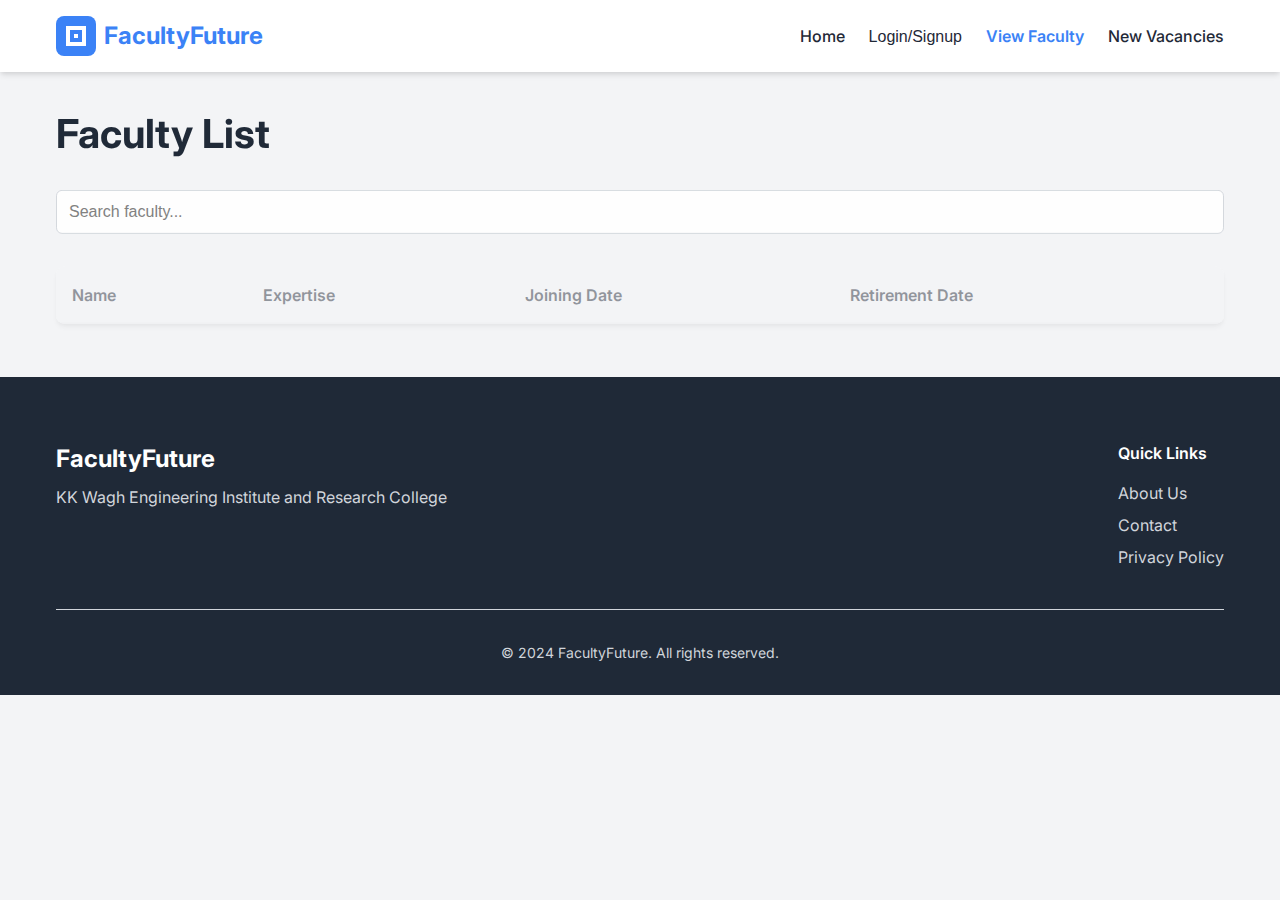
<file: faculty.html>
<!DOCTYPE html>
<html lang="en">
<head>
    <meta charset="UTF-8">
    <meta name="viewport" content="width=device-width, initial-scale=1.0">
    <title>View Faculty - FacultyFuture</title>
    <link href="https://fonts.googleapis.com/css2?family=Inter:wght@400;500;600;700;800&display=swap" rel="stylesheet">
    <link rel="stylesheet" href="faculty.css">
    <script src="https://cdnjs.cloudflare.com/ajax/libs/gsap/3.9.1/gsap.min.js"></script>
</head>
<body>
    <header>
        <div class="container">
            <div class="logo">
                <svg width="40" height="40" viewBox="0 0 40 40" fill="none" xmlns="http://www.w3.org/2000/svg">
                    <rect width="40" height="40" rx="8" fill="#3B82F6"/>
                    <path d="M10 30V10H30V30H10ZM14 26H26V14H14V26Z" fill="white"/>
                    <path d="M18 18H22V22H18V18Z" fill="white"/>
                </svg>
                <span>FacultyFuture</span>
            </div>
            <nav>
                <ul><li><a href="index.html" class="nav-link">Home</a></li>
                    <li><button id="authBtn">Login/Signup</button></li>
                    <li><a href="faculty.html" class="nav-link active">View Faculty</a></li>
                    <li><a href="new.html" class="nav-link">New Vacancies</a></li>
                </ul>
            </nav>
        </div>
    </header>

    <main>
        <section class="faculty-list">
            <div class="container">
                <h1>Faculty List</h1>
                <div class="search-container">
                    <input type="text" id="searchInput" placeholder="Search faculty...">
                </div>
                <table id="facultyTable">
                    <thead>
                        <tr>
                            <th>Name</th>
                            <th>Expertise</th>
                            <th>Joining Date</th>
                            <th>Retirement Date</th>
                        </tr>
                    </thead>
                    <tbody>
                        <!-- Faculty data will be populated here by JavaScript -->
                    </tbody>
                </table>
            </div>
        </section>
    </main>

    <div id="facultyModal" class="modal">
        <div class="modal-content">
            <span class="close">&times;</span>
            <h2 id="facultyName"></h2>
            <p><strong>Expertise:</strong> <span id="facultyExpertise"></span></p>
            <p><strong>Joining Date:</strong> <span id="facultyJoiningDate"></span></p>
            <p><strong>Retirement Date:</strong> <span id="facultyRetirementDate"></span></p>
            <p><strong>Department:</strong> <span id="facultyDepartment"></span></p>
            <p><strong>Contact:</strong> <span id="facultyContact"></span></p>
        </div>
    </div>

    <footer>
        <div class="container">
            <div class="footer-content">
                <div class="footer-info">
                    <h3>FacultyFuture</h3>
                    <p>KK Wagh Engineering Institute and Research College</p>
                </div>
                <div class="footer-links">
                    <h4>Quick Links</h4>
                    <ul>
                        <li><a href="#">About Us</a></li>
                        <li><a href="#">Contact</a></li>
                        <li><a href="#">Privacy Policy</a></li>
                    </ul>
                </div>
            </div>
            <div class="footer-bottom">
                <p>&copy; 2024 FacultyFuture. All rights reserved.</p>
            </div>
        </div>
    </footer>

    <script src="faculty.js"></script>
</body>
</html>
</file>
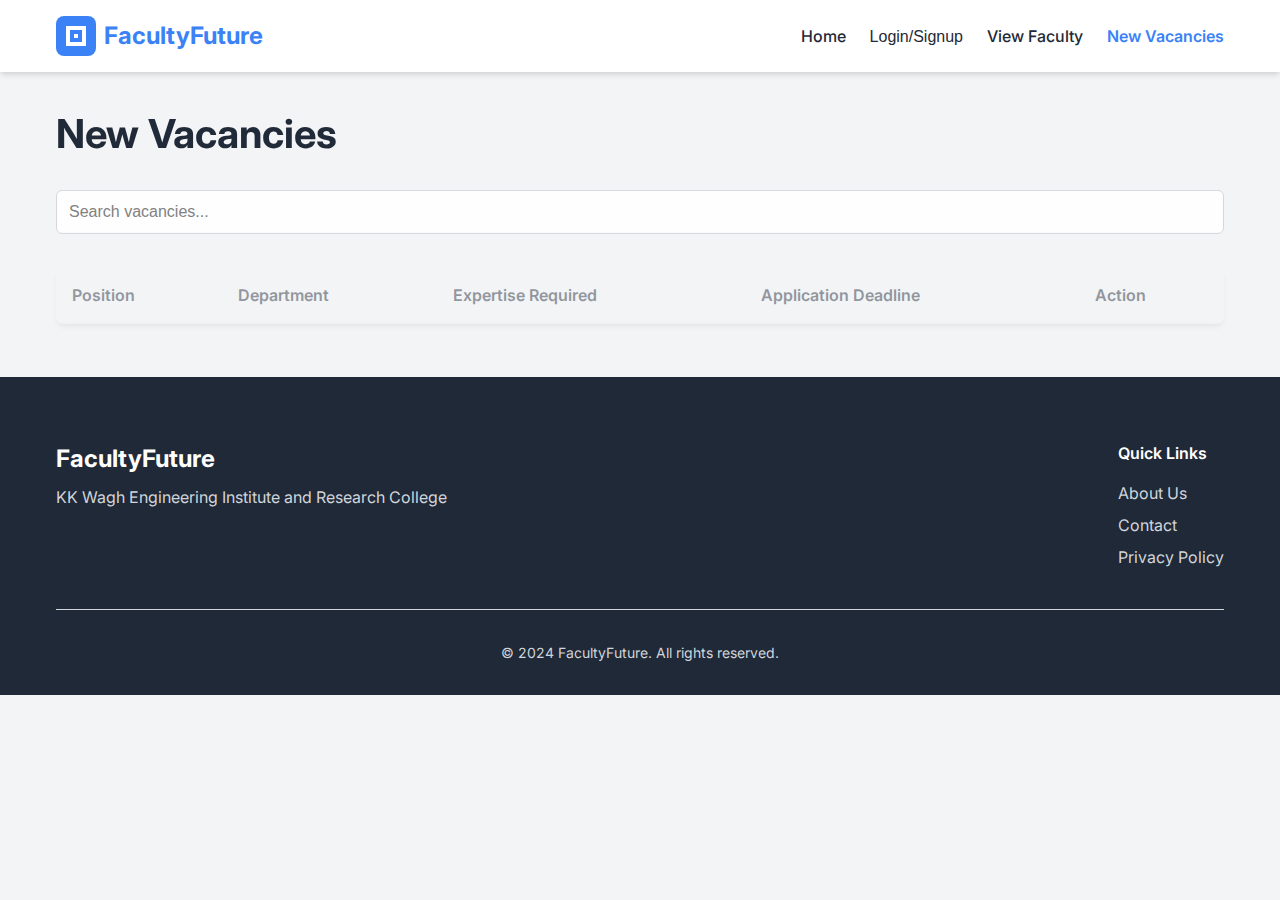
<file: new.html>
<!DOCTYPE html>
<html lang="en">
<head>
    <meta charset="UTF-8">
    <meta name="viewport" content="width=device-width, initial-scale=1.0">
    <title>New Vacancies - FacultyFuture</title>
    <link href="https://fonts.googleapis.com/css2?family=Inter:wght@400;500;600;700;800&display=swap" rel="stylesheet">
    <link rel="stylesheet" href="new.css">
    <script src="https://cdnjs.cloudflare.com/ajax/libs/gsap/3.9.1/gsap.min.js"></script>
</head>
<body>
    <header>
        <div class="container">
            <div class="logo">
                <svg width="40" height="40" viewBox="0 0 40 40" fill="none" xmlns="http://www.w3.org/2000/svg">
                    <rect width="40" height="40" rx="8" fill="#3B82F6"/>
                    <path d="M10 30V10H30V30H10ZM14 26H26V14H14V26Z" fill="white"/>
                    <path d="M18 18H22V22H18V18Z" fill="white"/>
                </svg>
                <span>FacultyFuture</span>
            </div>
            <nav>
                <ul>
                    <li><a href="index.html" class="nav-link">Home</a></li>
                    <li><button id="authBtn">Login/Signup</button></li>
                    <li><a href="faculty.html" class="nav-link">View Faculty</a></li>
                    <li><a href="new.html" class="nav-link active">New Vacancies</a></li>
                </ul>
            </nav>
        </div>
    </header>

    <main>
        <section class="vacancies-list">
            <div class="container">
                <h1>New Vacancies</h1>
                <div class="search-container">
                    <input type="text" id="searchInput" placeholder="Search vacancies...">
                </div>
                <table id="vacanciesTable">
                    <thead>
                        <tr>
                            <th>Position</th>
                            <th>Department</th>
                            <th>Expertise Required</th>
                            <th>Application Deadline</th>
                            <th>Action</th>
                        </tr>
                    </thead>
                    <tbody>
                        <!-- Vacancy data will be populated here by JavaScript -->
                    </tbody>
                </table>
            </div>
        </section>
    </main>

    <div id="applicationModal" class="modal">
        <div class="modal-content">
            <span class="close">&times;</span>
            <h2>Apply for <span id="positionTitle"></span></h2>
            <form id="applicationForm">
                <div class="form-group">
                    <label for="fullName">Full Name</label>
                    <input type="text" id="fullName" name="fullName" required>
                </div>
                <div class="form-group">
                    <label for="email">Email</label>
                    <input type="email" id="email" name="email" required>
                </div>
                <div class="form-group">
                    <label for="phone">Phone</label>
                    <input type="tel" id="phone" name="phone" required>
                </div>
                <div class="form-group">
                    <label for="phone">Expertise</label>
                    <input type="tel" id="expertise" name="expertise" required>
                </div>
                <div class="form-group">
                    <label for="phone">JOIN DATE</label>
                    <input type="date" id="jdate" name="jdate" required>
                </div>
                <div class="form-group">
                    <label for="phone">RETAIRED DATE</label>
                    <input type="date" id="rdate" name="rdate" required>
                </div>
                <div class="form-group">
                    <label for="resume">Resume (PDF)</label>
                    <input type="file" id="resume" name="resume" accept=".pdf">
                </div>
                <div class="form-group">
                    <label for="coverLetter">Cover Letter</label>
                    <textarea id="coverLetter" name="coverLetter" rows="4" required></textarea>
                </div>
                <button type="submit" class="submit-btn">Submit Application</button>
            </form>
        </div>
    </div>

    <footer>
        <div class="container">
            <div class="footer-content">
                <div class="footer-info">
                    <h3>FacultyFuture</h3>
                    <p>KK Wagh Engineering Institute and Research College</p>
                </div>
                <div class="footer-links">
                    <h4>Quick Links</h4>
                    <ul>
                        <li><a href="#">About Us</a></li>
                        <li><a href="#">Contact</a></li>
                        <li><a href="#">Privacy Policy</a></li>
                    </ul>
                </div>
            </div>
            <div class="footer-bottom">
                <p>&copy; 2024 FacultyFuture. All rights reserved.</p>
            </div>
        </div>
    </footer>

    <script src="new.js"></script>
</body>
</html>
</file>
<file: faculty.css>
:root {
    --primary-color: #3B82F6;
    --primary-dark: #2563EB;
    --secondary-color: #1E40AF;
    --background-color: #F3F4F6;
    --text-color: #1F2937;
    --text-light: #6B7280;
    --white: #FFFFFF;
    --gray-100: #F3F4F6;
    --gray-200: #E5E7EB;
    --gray-300: #D1D5DB;
    --gray-800: #1F2937;
    --shadow: 0 4px 6px -1px rgba(0, 0, 0, 0.1), 0 2px 4px -1px rgba(0, 0, 0, 0.06);
  }
  
  * {
    margin: 0;
    padding: 0;
    box-sizing: border-box;
  }
  
  body {
    font-family: 'Inter', -apple-system, BlinkMacSystemFont, 'Segoe UI', 'Roboto', 'Oxygen', 'Ubuntu', 'Cantarell', 'Fira Sans', 'Droid Sans', 'Helvetica Neue', sans-serif;
    line-height: 1.5;
    color: var(--text-color);
    background-color: var(--background-color);
  }
  
  .container {
    width: 100%;
    max-width: 1200px;
    margin: 0 auto;
    padding: 0 1rem;
  }
  
  /* Header Styles */
  header {
    background-color: var(--white);
    box-shadow: var(--shadow);
    position: sticky;
    top: 0;
    z-index: 100;
  }
  
  header .container {
    display: flex;
    justify-content: space-between;
    align-items: center;
    padding: 1rem;
  }
  
  .logo {
    display: flex;
    align-items: center;
    text-decoration: none;
  }
  
  .logo svg {
    width: 40px;
    height: 40px;
  }
  
  .logo span {
    font-size: 1.5rem;
    font-weight: 700;
    color: var(--primary-color);
    margin-left: 0.5rem;
  }
  
  nav ul {
    display: flex;
    list-style-type: none;
  }
  
  nav ul li {
    margin-left: 1.5rem;
  }
  
  nav ul li a, #authBtn {
    text-decoration: none;
    color: var(--text-color);
    font-weight: 500;
    transition: color 0.3s ease;
  }
  
  nav ul li a:hover, #authBtn:hover {
    color: var(--primary-color);
  }
  
  nav ul li a.active {
    color: var(--primary-color);
    font-weight: 600;
  }
  
  #authBtn {
    background: none;
    border: none;
    cursor: pointer;
    font-size: 1rem;
    padding: 0;
  }
  
  /* Faculty List Styles */
  .faculty-list {
    padding: 2rem 0;
  }
  
  .faculty-list h1 {
    font-size: 2.5rem;
    font-weight: 700;
    margin-bottom: 1.5rem;
    color: var(--gray-800);
  }
  
  .search-container {
    margin-bottom: 1.5rem;
  }
  
  #searchInput {
    width: 100%;
    padding: 0.75rem;
    font-size: 1rem;
    border: 1px solid var(--gray-300);
    border-radius: 0.375rem;
    transition: border-color 0.3s ease;
  }
  
  #searchInput:focus {
    outline: none;
    border-color: var(--primary-color);
  }
  
  #facultyTable {
    width: 100%;
    border-collapse: collapse;
    background-color: var(--white);
    box-shadow: var(--shadow);
    border-radius: 0.5rem;
    overflow: hidden;
  }
  
  #facultyTable th,
  #facultyTable td {
    padding: 1rem;
    text-align: left;
    border-bottom: 1px solid var(--gray-200);
  }
  
  #facultyTable th {
    background-color: var(--gray-100);
    font-weight: 600;
    color: var(--gray-800);
  }
  
  #facultyTable tbody tr:hover {
    background-color: var(--gray-100);
    cursor: pointer;
  }
  
  /* Modal Styles */
  .modal {
    display: none;
    position: fixed;
    z-index: 1000;
    left: 0;
    top: 0;
    width: 100%;
    height: 100%;
    overflow: auto;
    background-color: rgba(0, 0, 0, 0.4);
  }
  
  .modal-content {
    background-color: var(--white);
    margin: 15% auto;
    padding: 2rem;
    border-radius: 0.5rem;
    max-width: 500px;
    width: 90%;
    box-shadow: var(--shadow);
  }
  
  .close {
    color: var(--text-light);
    float: right;
    font-size: 28px;
    font-weight: bold;
    cursor: pointer;
    transition: color 0.3s ease;
  }
  
  .close:hover,
  .close:focus {
    color: var(--text-color);
    text-decoration: none;
  }
  
  .modal-content h2 {
    font-size: 1.5rem;
    font-weight: 700;
    margin-bottom: 1rem;
    color: var(--gray-800);
  }
  
  .modal-content p {
    margin-bottom: 0.5rem;
  }
  
  /* Footer Styles */
  footer {
    background-color: var(--gray-800);
    color: var(--white);
    padding: 4rem 0 2rem;
    margin-top: 2rem;
  }
  
  .footer-content {
    display: flex;
    justify-content: space-between;
    flex-wrap: wrap;
    gap: 2rem;
  }
  
  .footer-info h3 {
    font-size: 1.5rem;
    font-weight: 700;
    margin-bottom: 0.5rem;
  }
  
  .footer-info p {
    color: var(--gray-300);
  }
  
  .footer-links h4 {
    font-size: 1rem;
    font-weight: 600;
    margin-bottom: 1rem;
  }
  
  .footer-links ul {
    list-style-type: none;
  }
  
  .footer-links ul li {
    margin-bottom: 0.5rem;
  }
  
  .footer-links ul li a {
    color: var(--gray-300);
    text-decoration: none;
    transition: color 0.3s ease;
  }
  
  .footer-links ul li a:hover {
    color: var(--white);
  }
  
  .footer-bottom {
    margin-top: 2rem;
    padding-top: 2rem;
    border-top: 1px solid var(--gray-300);
    text-align: center;
    font-size: 0.875rem;
    color: var(--gray-300);
  }
  
  /* Responsive Styles */
  @media (max-width: 768px) {
    .faculty-list h1 {
      font-size: 2rem;
    }
  
    #facultyTable {
      font-size: 0.875rem;
    }
  
    #facultyTable th,
    #facultyTable td {
      padding: 0.75rem;
    }
  
    .footer-content {
      flex-direction: column;
    }
  }
  
  @media (max-width: 480px) {
    header .container {
      flex-direction: column;
      align-items: flex-start;
    }
  
    nav ul {
      margin-top: 1rem;
    }
  
    nav ul li {
      margin-left: 0;
      margin-right: 1rem;
    }
  
    .faculty-list h1 {
      font-size: 1.75rem;
    }
  
    .modal-content {
      width: 95%;
    }
  }
</file>
<file: new.css>
:root {
    --primary-color: #3B82F6;
    --primary-dark: #2563EB;
    --secondary-color: #1E40AF;
    --background-color: #F3F4F6;
    --text-color: #1F2937;
    --text-light: #6B7280;
    --white: #FFFFFF;
    --gray-100: #F3F4F6;
    --gray-200: #E5E7EB;
    --gray-300: #D1D5DB;
    --gray-800: #1F2937;
    --shadow: 0 4px 6px -1px rgba(0, 0, 0, 0.1), 0 2px 4px -1px rgba(0, 0, 0, 0.06);
  }
  
  * {
    margin: 0;
    padding: 0;
    box-sizing: border-box;
  }
  
  body {
    font-family: 'Inter', -apple-system, BlinkMacSystemFont, 'Segoe UI', 'Roboto', 'Oxygen', 'Ubuntu', 'Cantarell', 'Fira Sans', 'Droid Sans', 'Helvetica Neue', sans-serif;
    line-height: 1.5;
    color: var(--text-color);
    background-color: var(--background-color);
  }
  
  .container {
    width: 100%;
    max-width: 1200px;
    margin: 0 auto;
    padding: 0 1rem;
  }
  
  /* Header Styles */
  header {
    background-color: var(--white);
    box-shadow: var(--shadow);
    position: sticky;
    top: 0;
    z-index: 100;
  }
  
  header .container {
    display: flex;
    justify-content: space-between;
    align-items: center;
    padding: 1rem;
  }
  
  .logo {
    display: flex;
    align-items: center;
    text-decoration: none;
  }
  
  .logo svg {
    width: 40px;
    height: 40px;
  }
  
  .logo span {
    font-size: 1.5rem;
    font-weight: 700;
    color: var(--primary-color);
    margin-left: 0.5rem;
  }
  
  nav ul {
    display: flex;
    list-style-type: none;
  }
  
  nav ul li {
    margin-left: 1.5rem;
  }
  
  nav ul li a, #authBtn {
    text-decoration: none;
    color: var(--text-color);
    font-weight: 500;
    transition: color 0.3s ease;
  }
  
  nav ul li a:hover, #authBtn:hover {
    color: var(--primary-color);
  }
  
  nav ul li a.active {
    color: var(--primary-color);
    font-weight: 600;
  }
  
  #authBtn {
    background: none;
    border: none;
    cursor: pointer;
    font-size: 1rem;
    padding: 0;
  }
  
  /* Vacancies List Styles */
  .vacancies-list {
    padding: 2rem 0;
  }
  
  .vacancies-list h1 {
    font-size: 2.5rem;
    font-weight: 700;
    margin-bottom: 1.5rem;
    color: var(--gray-800);
  }
  
  .search-container {
    margin-bottom: 1.5rem;
  }
  
  #searchInput {
    width: 100%;
    padding: 0.75rem;
    font-size: 1rem;
    border: 1px solid var(--gray-300);
    border-radius: 0.375rem;
    transition: border-color 0.3s ease;
  }
  
  #searchInput:focus {
    outline: none;
    border-color: var(--primary-color);
  }
  
  #vacanciesTable {
    width: 100%;
    border-collapse: collapse;
    background-color: var(--white);
    box-shadow: var(--shadow);
    border-radius: 0.5rem;
    overflow: hidden;
  }
  
  #vacanciesTable th,
  #vacanciesTable td {
    padding: 1rem;
    text-align: left;
    border-bottom: 1px solid var(--gray-200);
  }
  
  #vacanciesTable th {
    background-color: var(--gray-100);
    font-weight: 600;
    color: var(--gray-800);
  }
  
  #vacanciesTable tbody tr:hover {
    background-color: var(--gray-100);
  }
  
  .apply-btn {
    background-color: var(--primary-color);
    color: var(--white);
    padding: 0.5rem 1rem;
    border: none;
    border-radius: 0.25rem;
    cursor: pointer;
    transition: background-color 0.3s ease;
  }
  
  .apply-btn:hover {
    background-color: var(--primary-dark);
  }
  
  /* Modal Styles */
  .modal {
    display: none;
    position: fixed;
    z-index: 1000;
    left: 0;
    top: 0;
    width: 100%;
    height: 100%;
    overflow: auto;
    background-color: rgba(0, 0, 0, 0.4);
  }
  
  .modal-content {
    background-color: var(--white);
    margin: 5% auto;
    padding: 2rem;
    border-radius: 0.5rem;
    max-width: 600px;
    width: 90%;
    box-shadow: var(--shadow);
  }
  
  .close {
    color: var(--text-light);
    float: right;
    font-size: 28px;
    font-weight: bold;
    cursor: pointer;
    transition: color 0.3s ease;
  }
  
  .close:hover,
  .close:focus {
    color: var(--text-color);
    text-decoration: none;
  }
  
  .modal-content h2 {
    font-size: 1.5rem;
    font-weight: 700;
    margin-bottom: 1.5rem;
    color: var(--gray-800);
  }
  
  .form-group {
    margin-bottom: 1rem;
  }
  
  .form-group label {
    display: block;
    margin-bottom: 0.5rem;
    font-weight: 500;
    color: var(--gray-800);
  }
  
  .form-group input,
  .form-group textarea {
    width: 100%;
    padding: 0.5rem;
    font-size: 1rem;
    border: 1px solid var(--gray-300);
    border-radius: 0.25rem;
    transition: border-color 0.3s ease;
  }
  
  .form-group input:focus,
  .form-group textarea:focus {
    outline: none;
    border-color: var(--primary-color);
  }
  
  .submit-btn {
    width: 100%;
    padding: 0.75rem;
    background-color: var(--primary-color);
    color: var(--white);
    border: none;
    border-radius: 0.25rem;
    font-size: 1rem;
    font-weight: 600;
    cursor: pointer;
    transition: background-color 0.3s ease;
  }
  
  .submit-btn:hover {
    background-color: var(--primary-dark);
  }
  
  /* Footer Styles */
  footer {
    background-color: var(--gray-800);
    color: var(--white);
    padding: 4rem 0 2rem;
    margin-top: 2rem;
  }
  
  .footer-content {
    display: flex;
    justify-content: space-between;
    flex-wrap: wrap;
    gap: 2rem;
  }
  
  .footer-info h3 {
    font-size: 1.5rem;
    font-weight: 700;
    margin-bottom: 0.5rem;
  }
  
  .footer-info p {
    color: var(--gray-300);
  }
  
  .footer-links h4 {
    font-size: 1rem;
    font-weight: 600;
    margin-bottom: 1rem;
  }
  
  .footer-links ul {
    list-style-type: none;
  }
  
  .footer-links ul li {
    margin-bottom: 0.5rem;
  }
  
  .footer-links ul li a {
    color: var(--gray-300);
    text-decoration: none;
    transition: color 0.3s ease;
  }
  
  .footer-links ul li a:hover {
    color: var(--white);
  }
  
  .footer-bottom {
    margin-top: 2rem;
    padding-top: 2rem;
    border-top: 1px solid var(--gray-300);
    text-align: center;
    font-size: 0.875rem;
    color: var(--gray-300);
  }
  
  /* Responsive Styles */
  @media (max-width: 768px) {
    .vacancies-list h1 {
      font-size: 2rem;
    }
  
    #vacanciesTable {
      font-size: 0.875rem;
    }
  
    #vacanciesTable th,
    #vacanciesTable td {
      padding: 0.75rem;
    }
  
    .footer-content {
      flex-direction: column;
    }
  }
  
  @media (max-width: 480px) {
    header .container {
      flex-direction: column;
      align-items: flex-start;
    }
  
    nav ul {
      margin-top: 1rem;
    }
  
    nav ul li {
      margin-left: 0;
      margin-right: 1rem;
    }
  
    .vacancies-list h1 {
      font-size: 1.75rem;
    }
  
    .modal-content {
      width: 95%;
    }
  }
</file>
